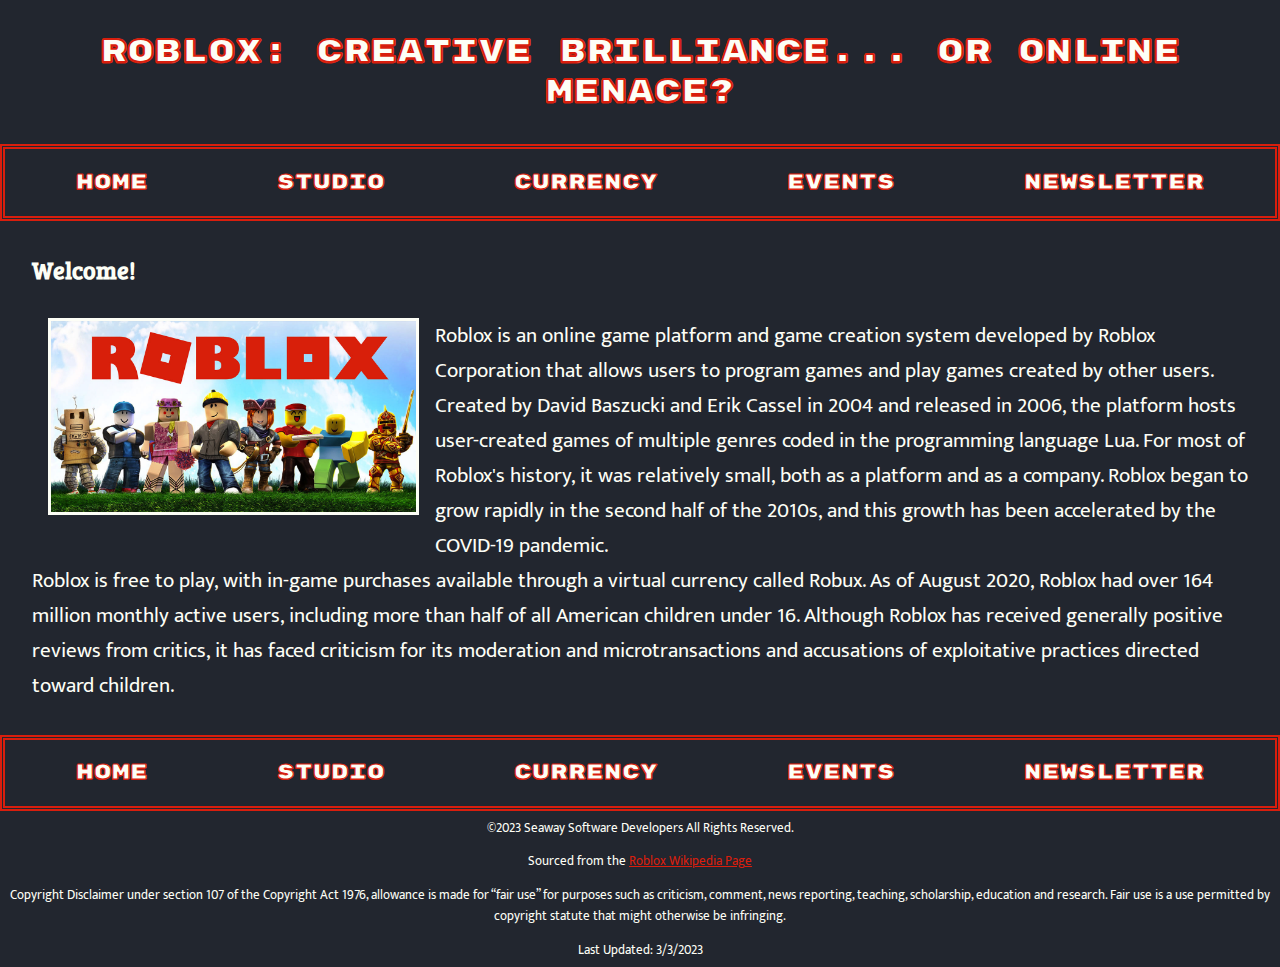
<file: index.html>
<!DOCTYPE html>
<html lang="en">
    <head>
        <title>Roblox: Creative Brilliance... or Online Menace?</title>
        <meta charset="UTF-8">
        <link rel="stylesheet" href="css/styles.css">
    </head>
    <body>
        <header>
            <h1>Roblox: Creative Brilliance... or Online Menace?</h1>
        </header>
        <nav id="topNav">
            <ul>
                <li><a href="index.html">Home</a></li>
                <li><a href="robloxStudio.html">Studio</a></li>
                <li><a href="itemsCurrency.html">Currency</a></li>
                <li><a href="robloxEvents.html">Events</a></li>
                <li><a href="newsletter.html">Newsletter</a></li>
            </ul>
        </nav>
        <main>
            <blockquote>
                <h2>Welcome!</h2>
            </blockquote>
            <section>
                <img src="images/index_pic.jpeg" alt="Roblox logo above multiple robloxians.">
                <p>Roblox is an online game platform and game creation system developed by Roblox Corporation that allows users to program games and play games created by other users. Created by David Baszucki and Erik Cassel in 2004 and released in 2006, the platform hosts user-created games of multiple genres coded in the programming language Lua. For most of Roblox's history, it was relatively small, both as a platform and as a company. Roblox began to grow rapidly in the second half of the 2010s, and this growth has been accelerated by the COVID-19 pandemic.</p>
                <p>Roblox is free to play, with in-game purchases available through a virtual currency called Robux. As of August 2020, Roblox had over 164 million monthly active users, including more than half of all American children under 16. Although Roblox has received generally positive reviews from critics, it has faced criticism for its moderation and microtransactions and accusations of exploitative practices directed toward children.</p>
            </section>
        </main>
        <nav id="bottomNav">
            <ul>
                <li><a href="index.html">Home</a></li>
                <li><a href="robloxStudio.html">Studio</a></li>
                <li><a href="itemsCurrency.html">Currency</a></li>
                <li><a href="robloxEvents.html">Events</a></li>
                <li><a href="newsletter.html">Newsletter</a></li>
            </ul>
        </nav>
        <footer>

            <p>&copy;2023 Seaway Software Developers All Rights Reserved.</p>
            <p>Sourced from the <a href="https://en.wikipedia.org/wiki/Roblox" target="_blank">Roblox Wikipedia Page</a></p>
            <p>Copyright Disclaimer under section 107 of the Copyright Act 1976, allowance is made for “fair use” for purposes such as criticism, comment, news reporting, teaching, scholarship, education and research. Fair use is a use permitted by copyright statute that might otherwise be infringing.</p>
            <p>Last Updated: 3/3/2023</p>
        </footer>
    </body>
</html>
</file>
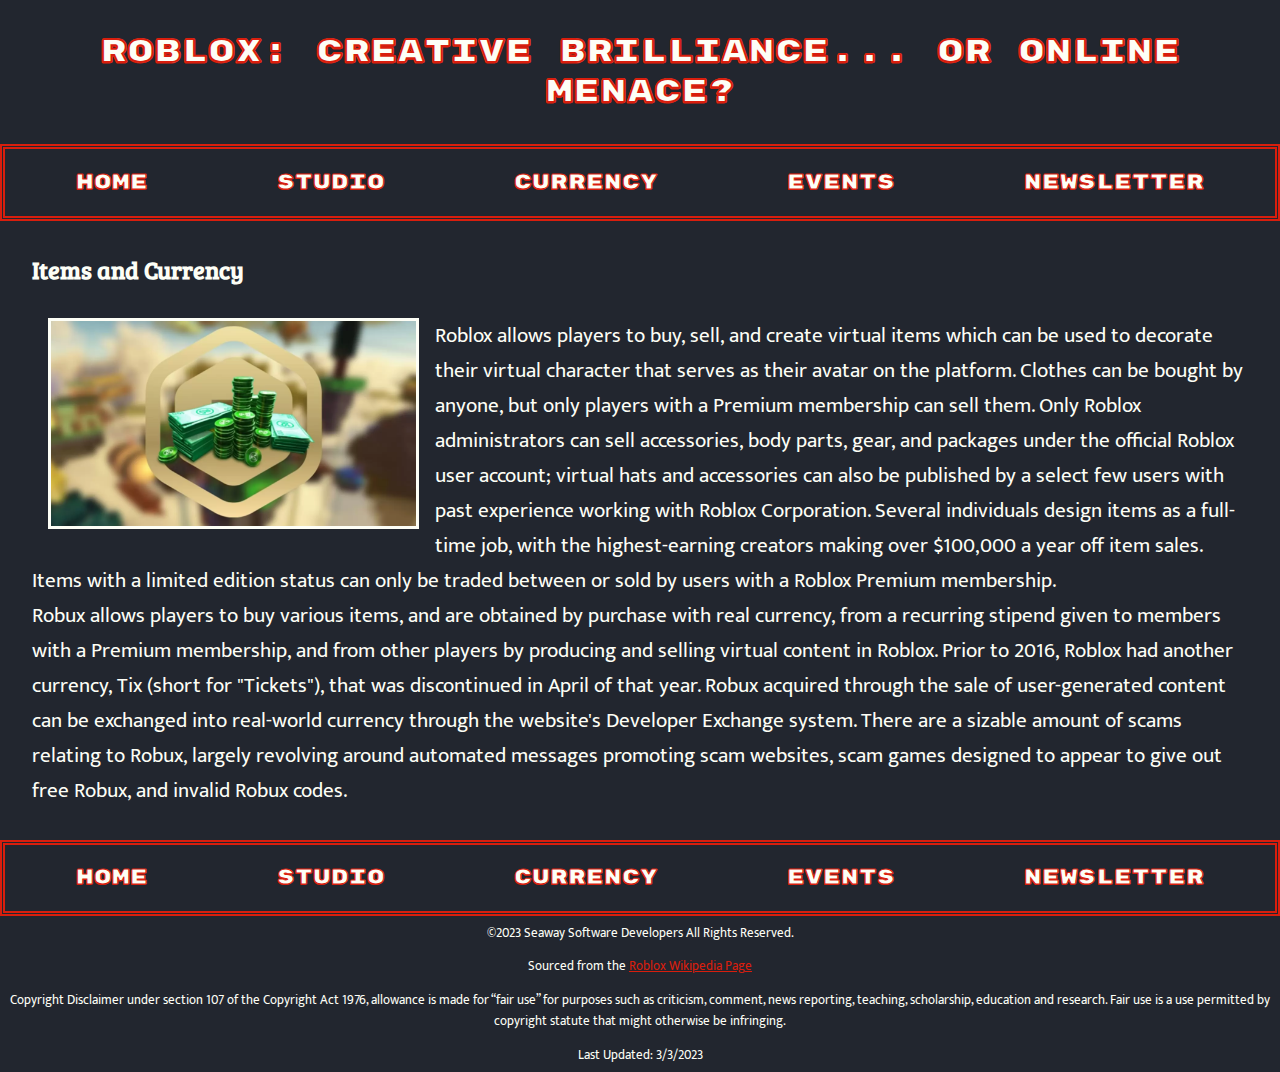
<file: itemsCurrency.html>
<!DOCTYPE html>
<html lang="en">
    <head>
        <title>Roblox: Creative Brilliance... or Online Menace?</title>
        <meta charset="UTF-8">
        <link rel="stylesheet" href="css/styles.css">
    </head>
    <body>
        <header>
            <h1>Roblox: Creative Brilliance... or Online Menace?</h1>
        </header>
        <nav id="topNav">
            <ul>
                <li><a href="index.html">Home</a></li>
                <li><a href="robloxStudio.html">Studio</a></li>
                <li><a href="itemsCurrency.html">Currency</a></li>
                <li><a href="robloxEvents.html">Events</a></li>
                <li><a href="newsletter.html">Newsletter</a></li>
            </ul>
        </nav>
        <main>
            <blockquote>
                <h2>Items and Currency</h2>
            </blockquote>
            <section>
                <img src="images/currency.png" alt="A bag of robux on a robox logo.">
                <p>Roblox allows players to buy, sell, and create virtual items which can be used to decorate their virtual character that serves as their avatar on the platform. Clothes can be bought by anyone, but only players with a Premium membership can sell them. Only Roblox administrators can sell accessories, body parts, gear, and packages under the official Roblox user account; virtual hats and accessories can also be published by a select few users with past experience working with Roblox Corporation. Several individuals design items as a full-time job, with the highest-earning creators making over $100,000 a year off item sales. Items with a limited edition status can only be traded between or sold by users with a Roblox Premium membership.</p>
                <p>Robux allows players to buy various items, and are obtained by purchase with real currency, from a recurring stipend given to members with a Premium membership, and from other players by producing and selling virtual content in Roblox. Prior to 2016, Roblox had another currency, Tix (short for "Tickets"), that was discontinued in April of that year. Robux acquired through the sale of user-generated content can be exchanged into real-world currency through the website's Developer Exchange system. There are a sizable amount of scams relating to Robux, largely revolving around automated messages promoting scam websites, scam games designed to appear to give out free Robux, and invalid Robux codes.</p>
            </section>
        </main>
        <nav id="bottomNav">
            <ul>
                <li><a href="index.html">Home</a></li>
                <li><a href="robloxStudio.html">Studio</a></li>
                <li><a href="itemsCurrency.html">Currency</a></li>
                <li><a href="robloxEvents.html">Events</a></li>
                <li><a href="newsletter.html">Newsletter</a></li>
            </ul>
        </nav>
        <footer>

            <p>&copy;2023 Seaway Software Developers All Rights Reserved.</p>
            <p>Sourced from the <a href="https://en.wikipedia.org/wiki/Roblox" target="_blank">Roblox Wikipedia Page</a></p>
            <p>Copyright Disclaimer under section 107 of the Copyright Act 1976, allowance is made for “fair use” for purposes such as criticism, comment, news reporting, teaching, scholarship, education and research. Fair use is a use permitted by copyright statute that might otherwise be infringing.</p>
            <p>Last Updated: 3/3/2023</p>
        </footer>
    </body>
</html>
</file>
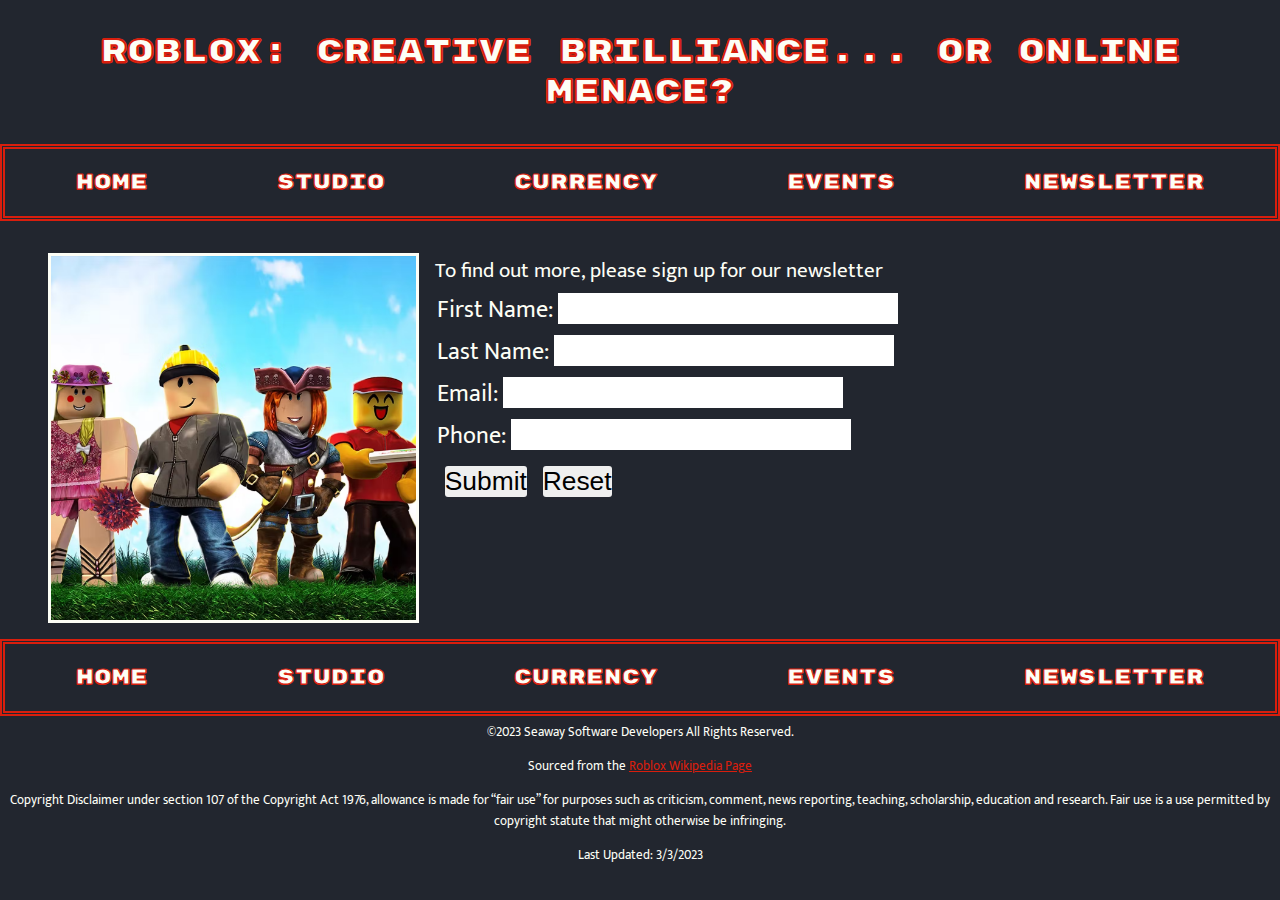
<file: newsletter.html>
<!DOCTYPE html>
<html lang="en">
    <head>
        <title>Roblox: Creative Brilliance... or Online Menace?</title>
        <meta charset="UTF-8">
        <link rel="stylesheet" href="css/styles.css">
    </head>
    <body>
        <header>
            <h1>Roblox: Creative Brilliance... or Online Menace?</h1>
        </header>
        <nav id="topNav">
            <ul>
                <li><a href="index.html">Home</a></li>
                <li><a href="robloxStudio.html">Studio</a></li>
                <li><a href="itemsCurrency.html">Currency</a></li>
                <li><a href="robloxEvents.html">Events</a></li>
                <li><a href="newsletter.html">Newsletter</a></li>
            </ul>
        </nav>
        <main>
            <section>
                <img src="images/newsletter.png" alt="">
                <p>To find out more, please sign up for our newsletter</p>
                <form action="mailto:#">
                    <table>
                        <tr>
                            <td>First Name: <input type="text"></td>
                        </tr>
                        <tr>
                            <td>Last Name: <input type="text"></td>
                        </tr>
                        <tr>
                            <td>Email: <input type="email"></td>
                        </tr>
                        <tr>
                            <td>Phone: <input type="tel"></td>
                        </tr>
                        <tr>
                            <td><input type="submit" value="Submit" class="btn"><input type="reset" value="Reset" class="btn"></td>
                        </tr>
                    </table>
                </form>
            </section>
        </main>
        <nav id="bottomNav">
            <ul>
                <li><a href="index.html">Home</a></li>
                <li><a href="robloxStudio.html">Studio</a></li>
                <li><a href="itemsCurrency.html">Currency</a></li>
                <li><a href="robloxEvents.html">Events</a></li>
                <li><a href="newsletter.html">Newsletter</a></li>
            </ul>
        </nav>
        <footer>

            <p>&copy;2023 Seaway Software Developers All Rights Reserved.</p>
            <p>Sourced from the <a href="https://en.wikipedia.org/wiki/Roblox" target="_blank">Roblox Wikipedia Page</a></p>
            <p>Copyright Disclaimer under section 107 of the Copyright Act 1976, allowance is made for “fair use” for purposes such as criticism, comment, news reporting, teaching, scholarship, education and research. Fair use is a use permitted by copyright statute that might otherwise be infringing.</p>
            <p>Last Updated: 3/3/2023</p>
        </footer>
    </body>
</html>
</file>
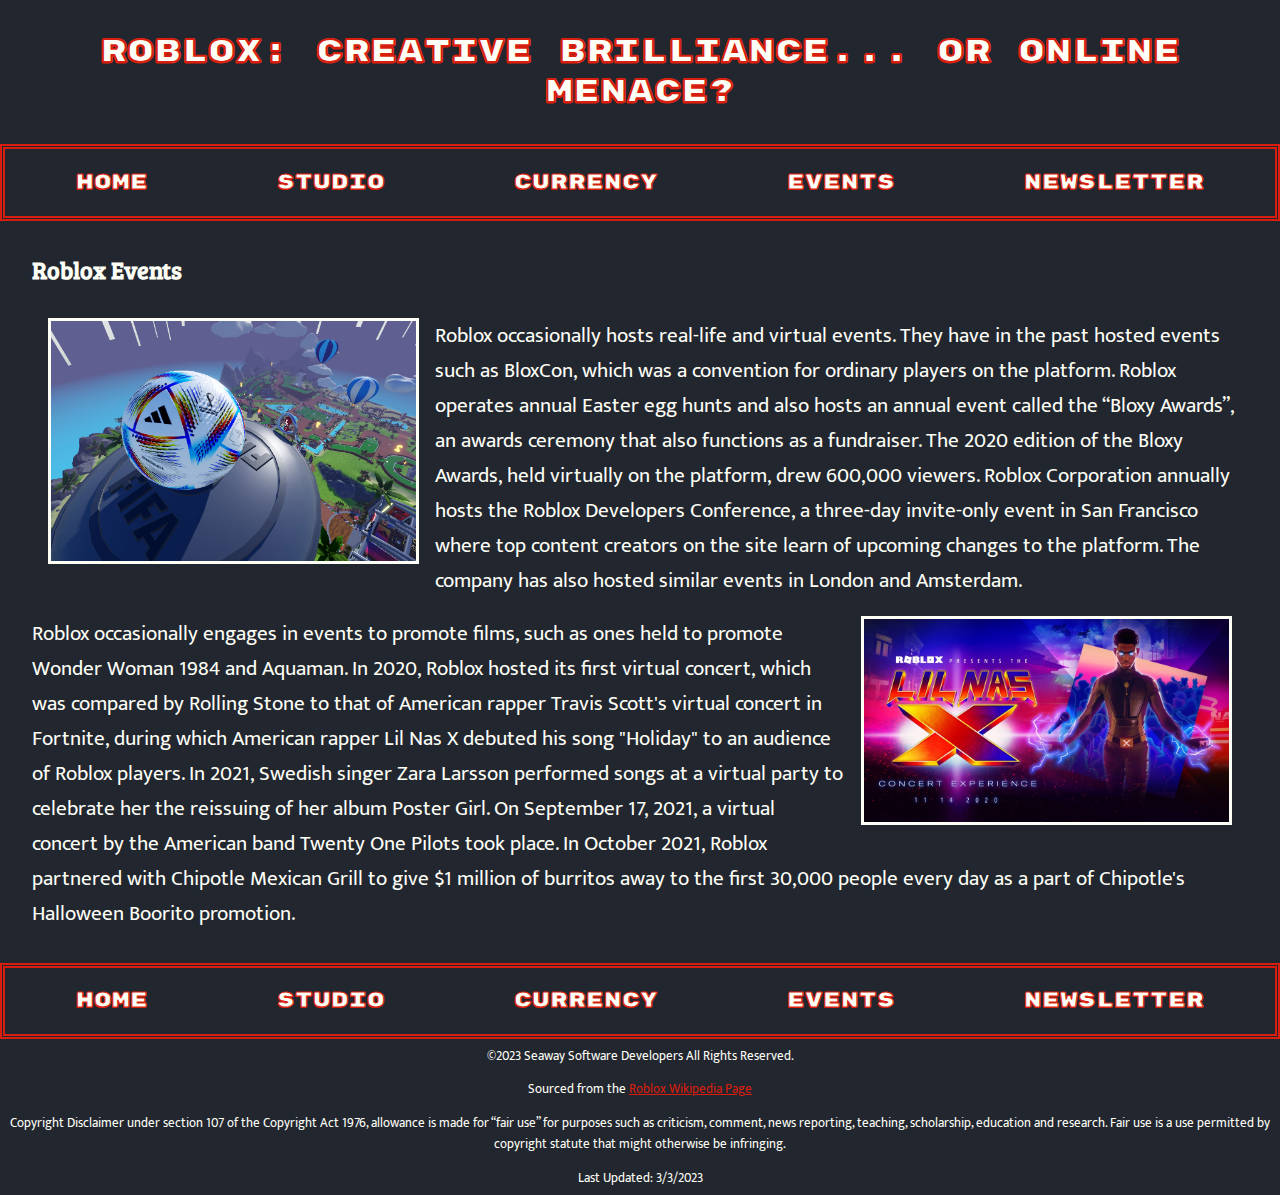
<file: robloxEvents.html>
<!DOCTYPE html>
<html lang="en">
    <head>
        <title>Roblox: Creative Brilliance... or Online Menace?</title>
        <meta charset="UTF-8">
        <link rel="stylesheet" href="css/styles.css">
    </head>
    <body>
        <header>
            <h1>Roblox: Creative Brilliance... or Online Menace?</h1>
        </header>
        <nav id="topNav">
            <ul>
                <li><a href="index.html">Home</a></li>
                <li><a href="robloxStudio.html">Studio</a></li>
                <li><a href="itemsCurrency.html">Currency</a></li>
                <li><a href="robloxEvents.html">Events</a></li>
                <li><a href="newsletter.html">Newsletter</a></li>
            </ul>
        </nav>
        <main>
            <blockquote>
                <h2>Roblox Events</h2>
            </blockquote>
            <section>
                <img src="images/events1.png" alt="An overview of a roblox map for the FIFA 2022 World Cup in Qatar">
                <p>Roblox occasionally hosts real-life and virtual events. They have in the past hosted events such as BloxCon, which was a convention for ordinary players on the platform. Roblox operates annual Easter egg hunts and also hosts an annual event called the “Bloxy Awards”, an awards ceremony that also functions as a fundraiser. The 2020 edition of the Bloxy Awards, held virtually on the platform, drew 600,000 viewers. Roblox Corporation annually hosts the Roblox Developers Conference, a three-day invite-only event in San Francisco where top content creators on the site learn of upcoming changes to the platform. The company has also hosted similar events in London and Amsterdam.</p>
                <br>
                <img src="images/events2.png" alt="A titlecard for a Lil'nas X concert on roblox" class="rightImg">
                <p>Roblox occasionally engages in events to promote films, such as ones held to promote Wonder Woman 1984 and Aquaman. In 2020, Roblox hosted its first virtual concert, which was compared by Rolling Stone to that of American rapper Travis Scott's virtual concert in Fortnite, during which American rapper Lil Nas X debuted his song "Holiday" to an audience of Roblox players. In 2021, Swedish singer Zara Larsson performed songs at a virtual party to celebrate her the reissuing of her album Poster Girl. On September 17, 2021, a virtual concert by the American band Twenty One Pilots took place. In October 2021, Roblox partnered with Chipotle Mexican Grill to give $1 million of burritos away to the first 30,000 people every day as a part of Chipotle's Halloween Boorito promotion.</p>
            </section>
        </main>
        <nav id="bottomNav">
            <ul>
                <li><a href="index.html">Home</a></li>
                <li><a href="robloxStudio.html">Studio</a></li>
                <li><a href="itemsCurrency.html">Currency</a></li>
                <li><a href="robloxEvents.html">Events</a></li>
                <li><a href="newsletter.html">Newsletter</a></li>
            </ul>
        </nav>
        <footer>

            <p>&copy;2023 Seaway Software Developers All Rights Reserved.</p>
            <p>Sourced from the <a href="https://en.wikipedia.org/wiki/Roblox" target="_blank">Roblox Wikipedia Page</a></p>
            <p>Copyright Disclaimer under section 107 of the Copyright Act 1976, allowance is made for “fair use” for purposes such as criticism, comment, news reporting, teaching, scholarship, education and research. Fair use is a use permitted by copyright statute that might otherwise be infringing.</p>
            <p>Last Updated: 3/3/2023</p>
        </footer>
    </body>
</html>
</file>
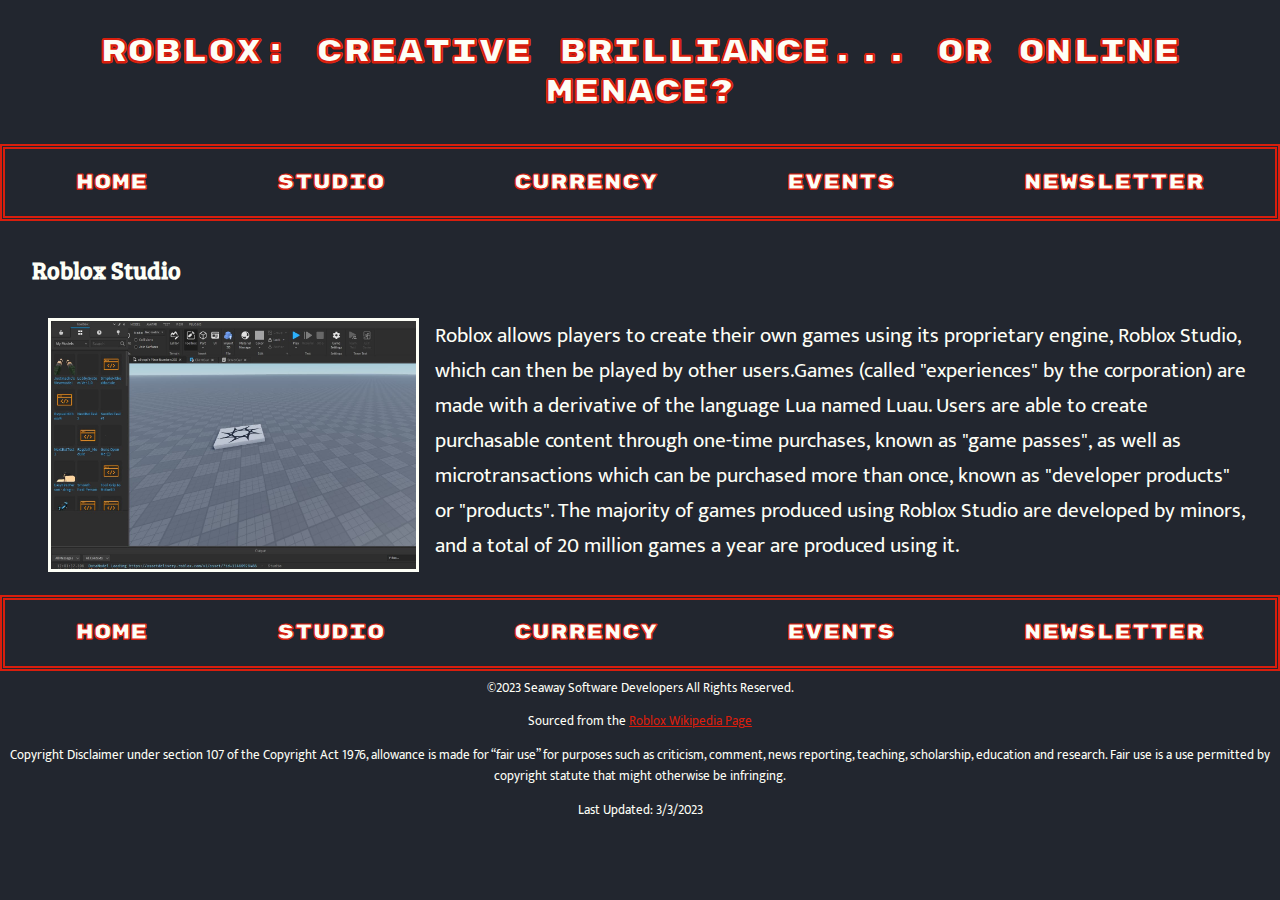
<file: robloxStudio.html>
<!DOCTYPE html>
<html lang="en">
    <head>
        <title>Roblox: Creative Brilliance... or Online Menace?</title>
        <meta charset="UTF-8">
        <link rel="stylesheet" href="css/styles.css">
    </head>
    <body>
        <header>
            <h1>Roblox: Creative Brilliance... or Online Menace?</h1>
        </header>
        <nav id="topNav">
            <ul>
                <li><a href="index.html">Home</a></li>
                <li><a href="robloxStudio.html">Studio</a></li>
                <li><a href="itemsCurrency.html">Currency</a></li>
                <li><a href="robloxEvents.html">Events</a></li>
                <li><a href="newsletter.html">Newsletter</a></li>
            </ul>
        </nav>
        <main>
            <blockquote>
                <h2>Roblox Studio</h2>
            </blockquote>
            <section>
                <img src="images/studio.jpeg" alt="Roblox studi open with the base roblox template folder">
                <p>Roblox allows players to create their own games using its proprietary engine, Roblox Studio, which can then be played by other users.Games (called "experiences" by the corporation) are made with a derivative of the language Lua named Luau. Users are able to create purchasable content through one-time purchases, known as "game passes", as well as microtransactions which can be purchased more than once, known as "developer products" or "products". The majority of games produced using Roblox Studio are developed by minors, and a total of 20 million games a year are produced using it.</p>
            </section>
        </main>
        <nav id="bottomNav">
            <ul>
                <li><a href="index.html">Home</a></li>
                <li><a href="robloxStudio.html">Studio</a></li>
                <li><a href="itemsCurrency.html">Currency</a></li>
                <li><a href="robloxEvents.html">Events</a></li>
                <li><a href="newsletter.html">Newsletter</a></li>
            </ul>
        </nav>
        <footer>

            <p>&copy;2023 Seaway Software Developers All Rights Reserved.</p>
            <p>Sourced from the <a href="https://en.wikipedia.org/wiki/Roblox" target="_blank">Roblox Wikipedia Page</a></p>
            <p>Copyright Disclaimer under section 107 of the Copyright Act 1976, allowance is made for “fair use” for purposes such as criticism, comment, news reporting, teaching, scholarship, education and research. Fair use is a use permitted by copyright statute that might otherwise be infringing.</p>
            <p>Last Updated: 3/3/2023</p>
        </footer>
    </body>
</html>
</file>
<file: css/styles.css>
/* CSS DOCUMENT */

/*

Colors

#010D00 - Roblox Black
#154001 - Roblox Green
#0D2601 - Roblox Dark Green
#22262F - Roblox Grey
#FDFEF6 - Roblox White
#D91E0D - Roblox Red

Fonts

font-family: 'Bree Serif', serif;
font-family: 'Mukta', sans-serif;
font-family: 'Rubik Mono One', sans-serif;

*/

@import url('https://fonts.googleapis.com/css2?family=Bree+Serif&family=Mukta:wght@200;400;700&family=Rubik+Mono+One&display=swap');

*, *:after {
    margin: 0;
    padding: 0;
    border: 0;
}

body {
    background-color: #22262F;
    color: #FDFEF6;
}

header {
    color: #010D00;
    margin: 2em;
    text-align: center;
}

h1 {
    color:#FDFEF6;
    font-family: 'Rubik Mono One', sans-serif;
    font-size: 2em;
    -webkit-text-stroke-width: 1px;
    -webkit-text-stroke-color: #D91E0D;
    text-shadow: -1px 1px 0 #D91E0D;
}

h2 {
    font-family: 'Bree Serif', serif;
}

p {
    font-family: 'Mukta', sans-serif;
    font-size: 1.3em
}

main {
    height: auto;
}

blockquote {
    margin: 2em;
}

img {
    float: left;
    width: 30%;
    height: 25%;
    border:#FDFEF6 solid;
    margin: 0 1em 1em 1em;
}

.rightImg {
    float: right;
}

table {
    font-family: 'Mukta', sans-serif;
}

table tr {
    padding: 1em;
}

.btn {
    border-radius: 3px;
    margin: 0.3em;
}

table tr td {
    font-family: 'Mukta', sans-serif;
    font-size: 1.5em;
}

table tr td input {
    font-size: 1.1em;
}

nav {
    border: double 5px;
    border-color: #D91E0D;
    color:#FDFEF6;
    text-align: center;
}

nav ul{
    list-style-type: none;
}

nav ul li{
    text-align: center;
    display: inline-block;
    margin: 1em 3em;
    font-size: 1.3em;
    font-family: 'Rubik Mono One', sans-serif;
}

nav ul li a:link {
    text-decoration: none;
    color:#FDFEF6;
    -webkit-text-stroke-width: 1px;
    -webkit-text-stroke-color: #D91E0D;
    text-shadow: -1px 1px 0 #D91E0D;
}

nav ul li a:hover {
    text-decoration: none;
    color:#D91E0D;
    -webkit-text-stroke-width: 1px;
    -webkit-text-stroke-color: #D91E0D;
    text-shadow: -1px 1px 0 #D91E0D;
}

nav ul li a:active {
    text-decoration: none;
    color:#D91E0D;
    -webkit-text-stroke-width: 1px;
    -webkit-text-stroke-color: #FDFEF6;
    text-shadow: -1px 1px 0 #FDFEF6;
}

nav ul li a:visited {
    text-decoration: none;
    color:#D91E0D;
    -webkit-text-stroke-width: 1px;
    -webkit-text-stroke-color: #FDFEF6;
    text-shadow: -1px 1px 0 #FDFEF6
}

#topNav {
    clear: both;
}

section {
    margin: 2em;
}

#bottomNav {
    clear: both;
}

footer {
    text-align: center;
    color:#FDFEF6;
}

footer p a{
    color:#D91E0D;
}

footer p {
    padding: 0.5em;
    font-size: 0.8em;
}
</file>
